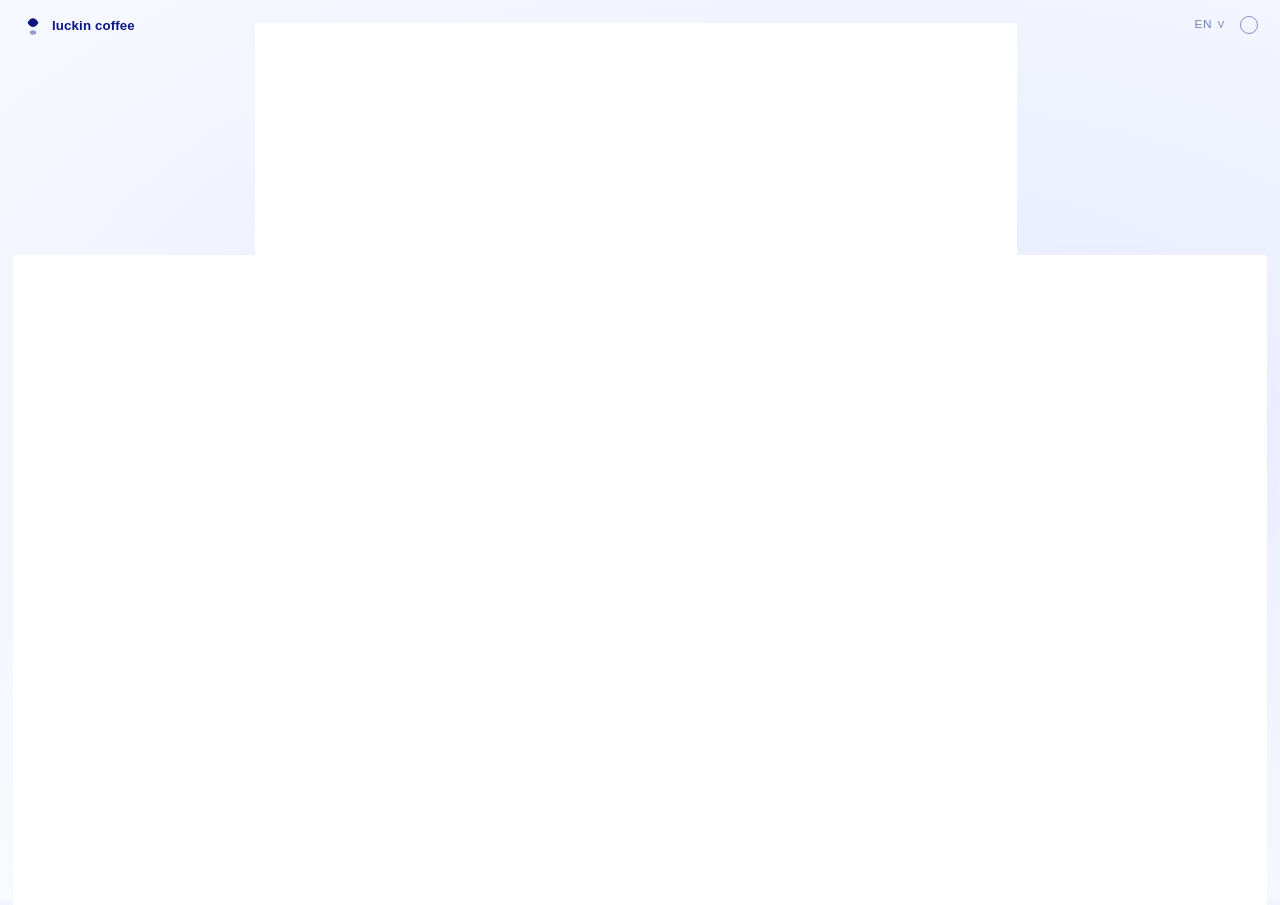
<file: brew.html>
<!DOCTYPE html>
<html lang="ko">
<head>
  <meta charset="UTF-8" />
  <meta name="viewport" content="width=device-width, initial-scale=1.0, maximum-scale=1.0, user-scalable=no" />
  <title>Luckin Coffee — Brew Your Luck</title>
  <link rel="stylesheet" href="./brew.css" />
</head>

<body>
  <nav id="nav">
    <div class="logo">
      <svg id="navDeer" width="22" height="22" viewBox="0 0 24 24" fill="none">
        <path id="nd1" d="M6 9.5 Q12 0 18 9.5 Q12 19 6 9.5Z" fill="#0b1680"/>
        <ellipse id="nd2" cx="12" cy="20.2" rx="3.4" ry="2.4" fill="#0b1680" opacity=".42"/>
      </svg>
      <span id="navTxt">luckin coffee</span>
    </div>

    <div class="nav-r">
      <span id="navLang" class="nav-lang">EN ∨</span>
      <div id="navRing" class="nav-ring"></div>
    </div>
  </nav>

  <!-- S1: HERO -->
  <section class="scr active" id="s1">
    <div class="h-rings">
      <div class="hr"></div>
      <div class="hr"></div>
      <div class="hr"></div>
      <div class="hr"></div>
      <div class="hr"></div>
    </div>

    <div class="clover-outer">
      <div class="clover-float">
        <svg viewBox="0 0 270 305" fill="none" xmlns="http://www.w3.org/2000/svg">
          <defs>
            <radialGradient id="gt" cx="36%" cy="24%" r="62%">
              <stop offset="0%" stop-color="#cce0ff"/>
              <stop offset="28%" stop-color="#88b4ff"/>
              <stop offset="70%" stop-color="#2848d8"/>
              <stop offset="100%" stop-color="#0e1ea8"/>
            </radialGradient>
            <radialGradient id="gb" cx="64%" cy="24%" r="62%">
              <stop offset="0%" stop-color="#b8d2ff"/>
              <stop offset="28%" stop-color="#78a4f8"/>
              <stop offset="70%" stop-color="#2240cc"/>
              <stop offset="100%" stop-color="#0c1898"/>
            </radialGradient>
            <radialGradient id="gl" cx="26%" cy="36%" r="62%">
              <stop offset="0%" stop-color="#d4e6ff"/>
              <stop offset="28%" stop-color="#94bcff"/>
              <stop offset="70%" stop-color="#2a50da"/>
              <stop offset="100%" stop-color="#1020a8"/>
            </radialGradient>
            <radialGradient id="gr" cx="74%" cy="36%" r="62%">
              <stop offset="0%" stop-color="#cce0ff"/>
              <stop offset="28%" stop-color="#88b4ff"/>
              <stop offset="70%" stop-color="#2848d8"/>
              <stop offset="100%" stop-color="#0e1ea8"/>
            </radialGradient>
            <radialGradient id="gc" cx="38%" cy="32%" r="68%">
              <stop offset="0%" stop-color="#5878e0"/>
              <stop offset="100%" stop-color="#08128a"/>
            </radialGradient>
            <radialGradient id="gs1" cx="30%" cy="20%" r="55%">
              <stop offset="0%" stop-color="rgba(255,255,255,.62)"/>
              <stop offset="100%" stop-color="rgba(255,255,255,0)"/>
            </radialGradient>
            <radialGradient id="gr2" cx="50%" cy="50%" r="50%">
              <stop offset="0%" stop-color="rgba(80,120,230,.2)"/>
              <stop offset="100%" stop-color="rgba(80,120,230,0)"/>
            </radialGradient>
            <filter id="fsft"><feGaussianBlur stdDeviation="2.5"/></filter>
            <filter id="fsftr"><feGaussianBlur stdDeviation="4"/></filter>
          </defs>

          <ellipse cx="135" cy="280" rx="65" ry="17" fill="url(#gr2)"/>
          <ellipse cx="135" cy="280" rx="42" ry="10" fill="rgba(80,130,220,.12)"/>
          <ellipse cx="135" cy="280" rx="22" ry="5" fill="rgba(80,130,220,.09)"/>
          <ellipse cx="135" cy="88" rx="46" ry="60" fill="url(#gt)"/>
          <ellipse cx="135" cy="130" rx="40" ry="22" fill="rgba(8,18,140,.14)" filter="url(#fsft)"/>
          <ellipse cx="118" cy="66" rx="16" ry="24" fill="url(#gs1)" filter="url(#fsft)"/>
          <ellipse cx="135" cy="172" rx="46" ry="60" fill="url(#gb)"/>
          <ellipse cx="118" cy="154" rx="20" ry="30" fill="url(#gs1)" opacity=".7" filter="url(#fsft)"/>
          <ellipse cx="83" cy="130" rx="60" ry="43" fill="url(#gl)"/>
          <ellipse cx="62" cy="115" rx="24" ry="16" fill="url(#gs1)" opacity=".75" filter="url(#fsft)"/>
          <ellipse cx="187" cy="130" rx="60" ry="43" fill="url(#gr)"/>
          <ellipse cx="172" cy="112" rx="16" ry="11" fill="url(#gs1)" opacity=".65" filter="url(#fsft)"/>
          <circle cx="135" cy="130" r="40" fill="rgba(8,18,130,.1)" filter="url(#fsftr)"/>
          <circle cx="135" cy="130" r="26" fill="url(#gc)"/>
          <ellipse cx="126" cy="122" rx="8" ry="10" fill="rgba(255,255,255,.32)" filter="url(#fsft)"/>
          <path d="M135 172 Q131 200 135 218" stroke="#0e1ea8" stroke-width="7.5" stroke-linecap="round" fill="none" opacity=".36"/>
        </svg>
      </div>
      <div class="clover-shadow"></div>
    </div>

    <div class="h1-copy">
      <h1>You're<br>missing<br>your luck.</h1>
      <p class="h1-sub">Tap to brew it.</p>
      <span class="h1-caret">∨</span>
    </div>

    <button class="brew-btn" id="tapBtn" type="button">Brew my luck ✦</button>
  </section>

  <!-- S2: BREWING -->
  <section class="scr" id="s2">
    <div class="eyebrow lt"><strong>02</strong>&nbsp;BREWING</div>
    <canvas class="brew-cvs" id="brewCvs"></canvas>

    <div class="brew-ui">
      <div class="brew-deer">
        <svg width="38" height="38" viewBox="0 0 24 24" fill="none">
          <path d="M6 9.5 Q12 0 18 9.5 Q12 19 6 9.5Z" fill="rgba(255,255,255,.88)"/>
          <ellipse cx="12" cy="20.2" rx="3.4" ry="2.4" fill="rgba(255,255,255,.35)"/>
        </svg>
      </div>

      <h2 class="brew-h2">Brewing<br>your luck...</h2>

      <div class="brew-dots">
        <div class="brew-dot"></div>
        <div class="brew-dot"></div>
        <div class="brew-dot"></div>
      </div>
    </div>
  </section>

  <!-- S3: REVEAL -->
  <section class="scr" id="s3">
    <div class="eyebrow dk"><strong>03</strong>&nbsp;REVEAL</div>
    <canvas class="reveal-cvs" id="revealCvs"></canvas>

    <div class="reveal-layout">
      <div class="r-label">
        <div class="r-badge">LUCK<br>UNLOCKED</div>
        <div class="r-desc">Something sweet<br>was waiting.</div>
      </div>

      <div class="card-scene">
        <div class="g-card" id="gCard">
          <div class="g-new">NEW</div>
          <div class="sparks" id="sparksEl"></div>
          <span class="g-icon" id="gIcon">🧋</span>
          <div class="g-name" id="gName">Free Upgrade</div>
          <div class="g-sub" id="gSub">Any drink, any size</div>
          <hr class="g-line" />
          <div class="g-valid" id="gValid">Valid for 7 days</div>
        </div>
      </div>
    </div>

    <div class="r-cta">
      <button class="btn-main" id="claimBtn" type="button">Claim in App →</button>
      <button class="btn-ghost" id="tryAgainBtn" type="button">Try again ↺</button>
    </div>
  </section>

  <!-- S4: SHARE -->
  <section class="scr" id="s4">
    <div class="eyebrow dk"><strong>04</strong>&nbsp;SHARE</div>

    <div class="share-wrap">
      <h2 class="share-h2">Share<br>your luck.</h2>
      <p class="share-p">Good luck looks better<br>when we share.</p>
      <span class="share-tag">#BrewYourLuck</span>

      <div class="fan">
        <div class="fc">
          <div class="fc-deer">🦌</div>
          <div class="fc-ttl">Sweet<br>Signal<br>Detected</div>
          <div class="fc-sub">Something sweet<br>was waiting.</div>
          <div class="fc-logo">luckin coffee</div>
        </div>

        <div class="fc">
          <div class="fc-deer">🦌</div>
          <div class="fc-ttl">Blue Luck<br>Unlocked</div>
          <div class="fc-sub">Something sweet<br>was waiting.</div>
          <div class="fc-logo">luckin coffee</div>
        </div>

        <div class="fc">
          <div class="fc-deer">🦌</div>
          <div class="fc-ttl">Today's<br>Brew<br>Special</div>
          <div class="fc-sub">Something sweet<br>was waiting.</div>
          <div class="fc-logo">luckin coffee</div>
        </div>
      </div>

      <div class="socrow">
        <div class="soc-ic">📷</div>
        <div class="soc-ic soc-x">𝕏</div>
        <div class="soc-ic">⬇</div>
        <span class="soc-more">···</span>
      </div>
    </div>
  </section>

  <script src="./brew.js"></script>
</body>
</html>
</file>
<file: brew.css>
*, *::before, *::after {
  margin: 0;
  padding: 0;
  box-sizing: border-box;
  -webkit-tap-highlight-color: transparent;
}

:root {
  --blue: #2550d8;
  --deep: #0b1680;
  --soft: #7080b8;
  --ease: cubic-bezier(.22, .9, .36, 1);
}

html,
body {
  width: 100%;
  height: 100%;
  overflow: hidden;
}

body {
  font-family: -apple-system, BlinkMacSystemFont, "SF Pro Display", "Helvetica Neue", sans-serif;
  background: #f2f4ff;
}

/* SCREEN SYSTEM */
.scr {
  position: absolute;
  inset: 0;
  display: flex;
  flex-direction: column;
  align-items: center;
  justify-content: center;
  opacity: 0;
  pointer-events: none;
  transition:
    opacity .55s ease,
    transform .55s var(--ease);
  transform: translateY(14px) scale(.98);
  overflow: hidden;
}

.scr.active {
  opacity: 1;
  pointer-events: all;
  transform: translateY(0) scale(1);
}

/* NAV */
nav {
  position: fixed;
  top: 0;
  left: 0;
  right: 0;
  z-index: 300;
  display: flex;
  align-items: center;
  justify-content: space-between;
  padding: 14px 22px;
  padding-top: calc(env(safe-area-inset-top, 0px) + 14px);
}

.logo {
  display: flex;
  align-items: center;
  gap: 8px;
  font-size: .83rem;
  font-weight: 700;
  letter-spacing: .01em;
}

#navTxt {
  color: var(--deep);
}

.nav-r {
  display: flex;
  align-items: center;
  gap: 13px;
}

.nav-lang {
  font-size: .74rem;
  letter-spacing: .06em;
  color: var(--soft);
}

.nav-ring {
  width: 18px;
  height: 18px;
  border: 1.5px solid var(--deep);
  border-radius: 50%;
  opacity: .45;
}

/* S1 HERO */
#s1 {
  background:
    radial-gradient(ellipse 110% 80% at 68% 44%, #e6ecff 0%, #edf0ff 35%, #f4f6ff 65%, #fafbff 100%);
}

.h-rings {
  position: absolute;
  left: 62%;
  top: 44%;
  pointer-events: none;
}

.hr {
  position: absolute;
  border-radius: 50%;
  border: 1px solid rgba(100, 140, 240, .13);
  left: 50%;
  top: 50%;
  transform: translate(-50%, -50%);
  animation: hr-p 4s ease-in-out infinite;
}

.hr:nth-child(1) { width: 190px; height: 80px; animation-delay: 0s; }
.hr:nth-child(2) { width: 320px; height: 134px; animation-delay: .65s; opacity: .72; }
.hr:nth-child(3) { width: 465px; height: 195px; animation-delay: 1.3s; opacity: .44; }
.hr:nth-child(4) { width: 618px; height: 260px; animation-delay: 1.95s; opacity: .24; }
.hr:nth-child(5) { width: 780px; height: 328px; animation-delay: 2.6s; opacity: .13; }

@keyframes hr-p {
  0%, 100% { opacity: .16; }
  50% { opacity: .52; }
}

.clover-outer {
  position: absolute;
  right: 4vw;
  top: 50%;
  transform: translateY(-53%);
  width: 52vw;
  max-width: 262px;
  pointer-events: none;
}

.clover-float {
  animation: cfloat 4.8s ease-in-out infinite;
}

.clover-float svg {
  width: 100%;
  filter:
    drop-shadow(0 22px 55px rgba(37,80,216,.22))
    drop-shadow(0 3px 10px rgba(37,80,216,.1))
    drop-shadow(0 1px 2px rgba(255,255,255,.9));
}

@keyframes cfloat {
  0%, 100% { transform: translateY(0) rotate(0deg); }
  50% { transform: translateY(-14px) rotate(2.8deg); }
}

.clover-shadow {
  position: absolute;
  bottom: -4%;
  left: 50%;
  transform: translateX(-50%);
  width: 55%;
  height: 13px;
  background: radial-gradient(ellipse, rgba(70,110,240,.18) 0%, transparent 70%);
  filter: blur(5px);
}

.h1-copy {
  position: relative;
  z-index: 2;
  padding: 0 26px;
  width: 100%;
  padding-top: 14px;
}

.h1-copy h1 {
  font-size: clamp(2.8rem, 10vw, 5rem);
  font-weight: 900;
  line-height: .92;
  letter-spacing: -.04em;
  color: var(--deep);
}

.h1-sub {
  margin-top: 20px;
  font-size: .84rem;
  color: var(--soft);
  letter-spacing: .12em;
}

.h1-caret {
  margin-top: 10px;
  display: block;
  font-size: .88rem;
  color: var(--blue);
  animation: caret-b 2s ease-in-out infinite;
}

@keyframes caret-b {
  0%, 100% { transform: translateY(0); opacity: .5; }
  50% { transform: translateY(7px); opacity: 1; }
}

.brew-btn {
  position: absolute;
  bottom: 8vh;
  left: 50%;
  transform: translateX(-50%);
  padding: 14px 38px;
  background: rgba(255,255,255,.6);
  border: 1.5px solid rgba(37,80,216,.22);
  border-radius: 60px;
  font-size: .88rem;
  font-weight: 700;
  letter-spacing: .04em;
  color: var(--deep);
  cursor: pointer;
  backdrop-filter: blur(18px);
  -webkit-backdrop-filter: blur(18px);
  box-shadow:
    0 8px 28px rgba(37,80,216,.09),
    0 0 0 1px rgba(255,255,255,.7) inset;
  transition: all .18s;
  z-index: 10;
  white-space: nowrap;
}

.brew-btn:active {
  transform: translateX(-50%) scale(.95);
  background: rgba(255,255,255,.85);
}

/* S2 BREWING */
#s2 {
  background: #0c1cb0;
}

.brew-cvs {
  position: absolute;
  inset: 0;
  width: 100%;
  height: 100%;
  display: block;
}

.brew-ui {
  position: relative;
  z-index: 2;
  display: flex;
  flex-direction: column;
  align-items: center;
  text-align: center;
  pointer-events: none;
}

.brew-deer {
  margin-bottom: 15px;
  filter: drop-shadow(0 0 22px rgba(140,190,255,.7));
}

.brew-h2 {
  font-size: clamp(1.9rem, 7.5vw, 3.2rem);
  font-weight: 800;
  line-height: 1.1;
  letter-spacing: -.028em;
  color: #fff;
}

.brew-dots {
  display: flex;
  gap: 6px;
  justify-content: center;
  margin-top: 15px;
}

.brew-dot {
  width: 7px;
  height: 7px;
  border-radius: 50%;
  background: rgba(255,255,255,.75);
  animation: dot 1.5s ease-in-out infinite;
}

.brew-dot:nth-child(2) { animation-delay: .22s; }
.brew-dot:nth-child(3) { animation-delay: .44s; }

@keyframes dot {
  0%, 80%, 100% { opacity: .18; transform: scale(.55); }
  40% { opacity: 1; transform: scale(1); }
}

/* S3 REVEAL */
#s3 {
  background: linear-gradient(175deg, #c4d4ff 0%, #d4e1ff 25%, #e1ebff 55%, #ecf2ff 80%, #f3f7ff 100%);
}

.reveal-cvs {
  position: absolute;
  inset: 0;
  width: 100%;
  height: 100%;
  pointer-events: none;
}

.reveal-layout {
  position: relative;
  z-index: 3;
  width: min(920px, calc(100% - 40px));
  min-height: 420px;
  display: grid;
  grid-template-columns: 1fr minmax(250px, 340px);
  align-items: center;
  gap: clamp(20px, 5vw, 70px);
  padding-bottom: 78px;
}

.r-label {
  position: relative;
  z-index: 2;
  min-width: 0;
}

.r-badge {
  font-size: clamp(2rem, 6vw, 4.35rem);
  font-weight: 900;
  line-height: .86;
  letter-spacing: -.055em;
  color: var(--blue);
  text-transform: uppercase;
}

.r-desc {
  margin-top: 14px;
  font-size: clamp(.82rem, 1.7vw, 1rem);
  color: var(--blue);
  opacity: .62;
  font-weight: 500;
  line-height: 1.55;
}

.card-scene {
  position: relative;
  z-index: 3;
  width: min(340px, 100%);
  justify-self: center;
  padding: 32px 18px;
  overflow: visible;
  perspective: 1200px;
}

.g-card {
  width: 100%;
  min-height: 260px;
  background: rgba(255,255,255,.56);
  backdrop-filter: blur(30px);
  -webkit-backdrop-filter: blur(30px);
  border: 1.5px solid rgba(255,255,255,.92);
  border-radius: 28px;
  padding: 34px 24px 24px;
  position: relative;
  overflow: hidden;
  box-shadow:
    0 0 0 1px rgba(180,210,255,.28),
    0 34px 70px rgba(37,80,216,.18),
    0 10px 24px rgba(37,80,216,.1),
    0 2px 0 rgba(255,255,255,.65) inset;
  animation: card-pop .72s cubic-bezier(.22,.9,.36,1.08) both;
  transform-origin: center center;
}

@keyframes card-pop {
  from { opacity: 0; transform: translateY(30px) scale(.88); }
  72% { transform: translateY(-4px) scale(1.03); }
  to { opacity: 1; transform: translateY(0) scale(1); }
}

.g-card::after {
  content: "";
  position: absolute;
  inset: 0;
  border-radius: 28px;
  background: linear-gradient(112deg, transparent 22%, rgba(255,255,255,.58) 50%, transparent 78%);
  animation: shine 3.4s ease-in-out 1.1s infinite;
  pointer-events: none;
}

@keyframes shine {
  0% { transform: translateX(-200%); }
  55%, 100% { transform: translateX(200%); }
}

.g-new {
  position: absolute;
  top: 14px;
  left: 50%;
  transform: translateX(-50%);
  background: var(--blue);
  color: #fff;
  font-size: .62rem;
  font-weight: 800;
  letter-spacing: .15em;
  padding: 5px 18px;
  border-radius: 20px;
  box-shadow: 0 4px 14px rgba(37,80,216,.42);
  z-index: 2;
}

.g-icon {
  font-size: clamp(2.8rem, 7vw, 4.2rem);
  text-align: center;
  display: block;
  margin: 28px auto 14px;
  filter: drop-shadow(0 4px 10px rgba(37,80,216,.18));
  position: relative;
  z-index: 2;
}

.g-name {
  font-size: clamp(1.28rem, 3.2vw, 1.7rem);
  font-weight: 900;
  color: var(--deep);
  text-align: center;
  line-height: 1.05;
  position: relative;
  z-index: 2;
}

.g-sub {
  font-size: clamp(.78rem, 1.8vw, .93rem);
  color: #5a6a9a;
  text-align: center;
  margin-top: 8px;
  position: relative;
  z-index: 2;
}

.g-line {
  border: none;
  border-top: 1px dashed rgba(37,80,216,.17);
  margin: 18px 0 12px;
  position: relative;
  z-index: 2;
}

.g-valid {
  font-size: .72rem;
  color: #8898c0;
  text-align: center;
  position: relative;
  z-index: 2;
}

.sparks {
  position: absolute;
  inset: -36px;
  pointer-events: none;
  overflow: visible;
  z-index: 3;
}

.spk {
  position: absolute;
  border-radius: 50%;
  animation: spk-f var(--dur) ease-in-out var(--del) infinite;
}

@keyframes spk-f {
  0%, 100% { opacity: 0; transform: translate(0,0) scale(0); }
  48%, 52% { opacity: 1; transform: translate(var(--dx), var(--dy)) scale(1); }
}

.r-cta {
  position: absolute;
  bottom: max(24px, 6vh);
  left: 50%;
  transform: translateX(-50%);
  display: flex;
  flex-direction: column;
  align-items: center;
  gap: 10px;
  width: min(84%, 340px);
  z-index: 5;
}

.btn-main {
  width: 100%;
  padding: 15px 18px;
  background: var(--blue);
  color: #fff;
  border: none;
  border-radius: 50px;
  font-size: .9rem;
  font-weight: 800;
  letter-spacing: .02em;
  cursor: pointer;
  box-shadow:
    0 8px 26px rgba(37,80,216,.38),
    0 2px 6px rgba(37,80,216,.18);
  transition: all .16s;
}

.btn-main:active {
  transform: scale(.96);
}

.btn-ghost {
  font-size: .74rem;
  color: #6b7cb3;
  background: none;
  border: none;
  cursor: pointer;
  padding: 4px;
}

/* S4 SHARE */
#s4 {
  background: linear-gradient(165deg, #eaedff 0%, #dde5ff 45%, #d4dfff 100%);
}

.share-wrap {
  position: relative;
  z-index: 2;
  width: min(720px, 100%);
  padding: 0 22px;
}

.share-h2 {
  font-size: clamp(2rem, 8.5vw, 3.6rem);
  font-weight: 900;
  letter-spacing: -.04em;
  color: var(--deep);
  line-height: .93;
}

.share-p {
  font-size: .84rem;
  color: var(--soft);
  margin-top: 8px;
  line-height: 1.55;
}

.share-tag {
  font-size: .84rem;
  color: var(--blue);
  font-weight: 700;
  margin-top: 4px;
  display: block;
}

.fan {
  display: flex;
  gap: 11px;
  align-items: flex-end;
  margin-top: 26px;
}

.fc {
  border-radius: 17px;
  padding: 15px 11px 11px;
  display: flex;
  flex-direction: column;
  align-items: center;
  color: #fff;
  font-weight: 800;
  text-align: center;
  cursor: pointer;
  box-shadow: 0 12px 30px rgba(0,0,0,.22);
  transition: transform .25s ease;
  overflow: hidden;
  position: relative;
}

.fc::before {
  content: "";
  position: absolute;
  inset: 0;
  background: rgba(255,255,255,.07);
}

.fc:nth-child(1) {
  width: 105px;
  height: 150px;
  background: linear-gradient(148deg, #7c3aed, #a78bfa);
  transform: rotate(-6.5deg) translateY(8px);
}

.fc:nth-child(2) {
  width: 124px;
  height: 174px;
  background: linear-gradient(148deg, #1d4ed8, #3b82f6);
  transform: rotate(-1deg);
}

.fc:nth-child(3) {
  width: 105px;
  height: 150px;
  background: linear-gradient(148deg, #78350f, #f59e0b);
  transform: rotate(5.5deg) translateY(8px);
}

.fc:active {
  transform: translateY(-9px) !important;
}

.fc-deer {
  font-size: .8rem;
  opacity: .88;
  margin-bottom: 5px;
}

.fc-ttl {
  font-size: .7rem;
  font-weight: 900;
  letter-spacing: .05em;
  text-transform: uppercase;
}

.fc-sub {
  font-size: .55rem;
  opacity: .72;
  margin-top: 3px;
  text-transform: uppercase;
  line-height: 1.4;
}

.fc-logo {
  font-size: .54rem;
  opacity: .6;
  margin-top: auto;
  padding-top: 9px;
  font-weight: 700;
  letter-spacing: .06em;
}

.socrow {
  display: flex;
  gap: 12px;
  align-items: center;
  margin-top: 26px;
}

.soc-ic {
  width: 43px;
  height: 43px;
  border-radius: 50%;
  background: rgba(255,255,255,.55);
  border: 1.5px solid rgba(37,80,216,.18);
  display: flex;
  align-items: center;
  justify-content: center;
  font-size: .88rem;
  cursor: pointer;
  backdrop-filter: blur(8px);
  color: var(--blue);
  box-shadow: 0 2px 8px rgba(37,80,216,.07);
  transition: all .18s;
}

.soc-x {
  font-weight: 900;
  font-size: .78rem;
}

.soc-ic:active {
  background: var(--blue);
  color: #fff;
}

.soc-more {
  color: #9aa5c0;
  font-size: .95rem;
  letter-spacing: 3px;
  cursor: pointer;
}

.eyebrow {
  position: absolute;
  z-index: 10;
  top: calc(env(safe-area-inset-top, 0px) + 58px);
  left: 22px;
  font-size: .58rem;
  letter-spacing: .22em;
  display: flex;
  gap: 10px;
  align-items: center;
  text-transform: uppercase;
  font-weight: 500;
}

.eyebrow.dk {
  color: rgba(37,80,216,.42);
}

.eyebrow.lt {
  color: rgba(255,255,255,.38);
}

.eyebrow strong {
  font-size: .62rem;
}

/* RESPONSIVE */
@media (max-width: 760px) {
  .reveal-layout {
    width: min(420px, calc(100% - 36px));
    min-height: auto;
    height: calc(100% - 164px);
    grid-template-columns: 1fr;
    align-content: center;
    gap: 18px;
    padding: 72px 0 72px;
  }

  .r-label {
    text-align: left;
  }

  .r-badge {
    font-size: clamp(1.95rem, 9vw, 3.15rem);
  }

  .card-scene {
    width: min(310px, 88vw);
    padding: 18px 16px 28px;
  }

  .g-card {
    min-height: 250px;
    border-radius: 26px;
  }
}

@media (max-width: 480px) {
  .clover-outer {
    right: -12vw;
    width: 58vw;
  }

  .h1-copy {
    padding-left: 24px;
    padding-right: 24px;
  }

  .r-cta {
    bottom: max(18px, 4.5vh);
  }

  .card-scene {
    width: min(300px, 86vw);
  }

  .g-card {
    padding: 32px 22px 22px;
    min-height: 238px;
  }

  .g-icon {
    margin-top: 26px;
  }

  .share-wrap {
    padding: 0 22px;
  }

  .fan {
    gap: 8px;
  }

  .fc:nth-child(1),
  .fc:nth-child(3) {
    width: 96px;
    height: 142px;
  }

  .fc:nth-child(2) {
    width: 112px;
    height: 166px;
  }
}
</file>
